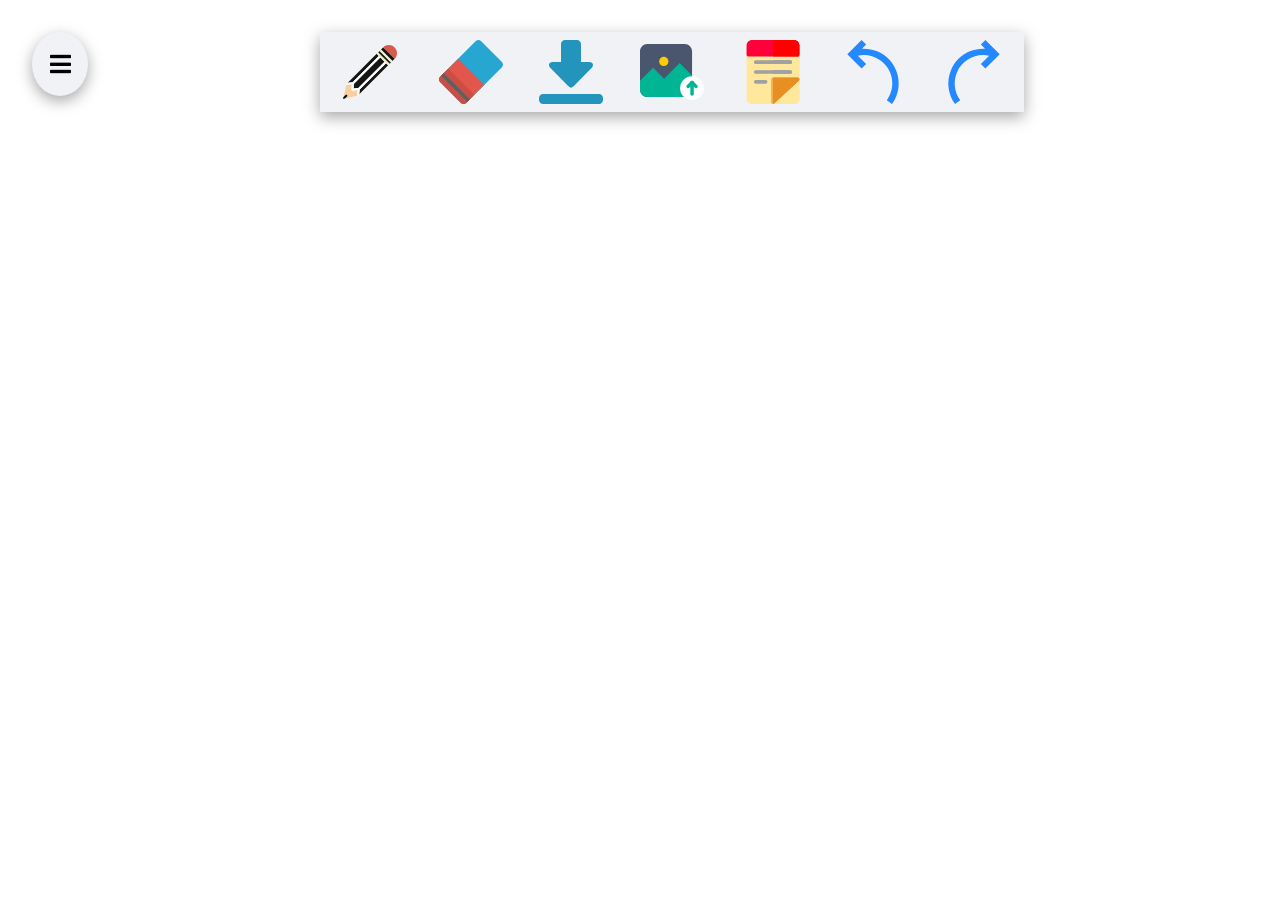
<file: index.html>
<!DOCTYPE html>
<html lang="en">
<head>
    <meta charset="UTF-8">
    <meta name="viewport" content="width=device-width, initial-scale=1.0">
    <title>Sketch Board</title>
    <link rel="stylesheet" href="https://cdnjs.cloudflare.com/ajax/libs/font-awesome/5.10.0/css/all.min.css" integrity="sha512-PgQMlq+nqFLV4ylk1gwUOgm6CtIIXkKwaIHp/PAIWHzig/lKZSEGKEysh0TCVbHJXCLN7WetD8TFecIky75ZfQ==" crossorigin="anonymous" referrerpolicy="no-referrer" />
    <link rel="stylesheet" href="./styles.css" />
</head>
<body>
    <div class="option-cont">
        <i class="fas fa-bars"></i>
    </div>
    <div class="tools-cont scale-tools">
        <img class="pencil" src="./icons/Pencil.svg" />
        <img class="eraser" src="./icons/Eraser.svg" />
        <img class="download" src="./icons/Download.svg" />
        <img class="upload" src="./icons/Upload.svg" />
        <img class="sticky" src="./icons/StickyNote.svg" />
        <img class="undo" src="./icons/Undo.svg" />
        <img class="redo" src="./icons/Redo.svg" />
    </div>
    <div class="pencil-tool-cont">
        <div class="pencil-width-cont">
            <input type="range" min="2" max="10" value="3" class="pencil-width" />
        </div>
        <div class="pencil-color-cont">
            <div class="black pencil-color"></div>
            <div class="red pencil-color"></div>
            <div class="blue pencil-color"></div>
        </div>
    </div>
    <div class="eraser-tool-cont">
        <input type="range" min="2" max="10" value="3" class="eraser-width" />
    </div>
    <canvas></canvas>
    <script src="./todo.js"></script>
    <script src="./canvas.js"></script>
</body>
</html>
</file>
<file: styles.css>
* {
    box-sizing: border-box;
}

body {
    padding: 0;
    margin: 0;
}

.option-cont {
    height: 4rem;
    width: 3.5rem;
    background-color: #f1f2f6;
    position: absolute;
    top: 2rem;
    left: 2rem;
    border-radius: 50%;
    display: flex;
    justify-content: center;
    align-items: center;
    font-size: 1.5rem;
    box-shadow: rgba(0, 0, 0, 0.35) 0px 5px 15px;
}

.tools-cont {
    display: flex;
    height: 5rem;
    width: 55vw;
    background-color: #f1f2f6;
    justify-content: space-around;
    position: absolute;
    top: 2rem;
    left: 25vw;
    box-shadow: rgba(0, 0, 0, 0.35) 0px 5px 15px;
}

.scale-tools {
    animation-name: scale-tools;
    animation-duration: 1s;
}
@keyframes scale-tools {
    0% {
        transform: scale(0.1);
    }
    100% {
        transform: scale(1);
    }
}

.tools-cont > * {
    display: block;
    width: 4rem;
}

.pencil-tool-cont {
    background-color: #f1f2f6;
    height: 5rem;
    width: 7rem;
    position: absolute;
    top: 7rem;
    left: 25vw;
    box-shadow: rgba(0, 0, 0, 0.35) 0px 5px 15px;
    border-radius: 3px;
    display: none;
}

.pencil-width-cont {
    height: 2rem;
    display: flex;
    justify-content: center;
    align-items: center;
}

.pencil-width-cont input {
    width: 80%;
}

.pencil-color-cont {
    height: calc(100% - 2rem);
    display: flex;
    justify-content: center;
    align-items: center;
    gap: 1rem;
}

.pencil-color {
    height: 2rem;
    width: 1.5rem;
    border-radius: 50%;
}

.black {
    background-color: black;
}

.blue {
    background-color: blue;
}

.red {
    background-color: red;
}

.eraser-tool-cont {
    background-color: #f1f2f6;
    box-shadow: rgba(0, 0, 0, 0.35) 0px 5px 15px;
    height: 2rem;
    width: 7rem;
    display: none;
    justify-content: center;
    align-items: center;
    position: absolute;
    top: 7rem;
    left: 33vw;
}

.eraser-tool-cont input {
    width: 80%;
}

.sticky-cont {
    height: 15rem;
    width: 15rem;
    position: absolute;
    top: 15rem;
    left: 10rem;
}

.header-cont {
    height: 2rem;
    display: flex;
    justify-content: flex-end;
    align-items: center;
    background-color: #f1f2f6;
}

.header-cont > * {
    height: 1.3rem;
    width: 1.3rem;
    margin-right: 0.5rem;
    border-radius: 50%;
}

.minimize {
    background-color: #2ed573;
}

.remove {
    background-color: #ff4757;
}

.note-cont {
    height: calc(100% - 2rem);
    box-shadow: rgba(0, 0, 0, 0.35) 0px 5px 15px;
}

textarea {
    height: 100%;
    width: 100%;
    outline: none;
    border: none;
    resize: none;
}

img {
    height: 100%;
    width: 100%;
}
</file>
